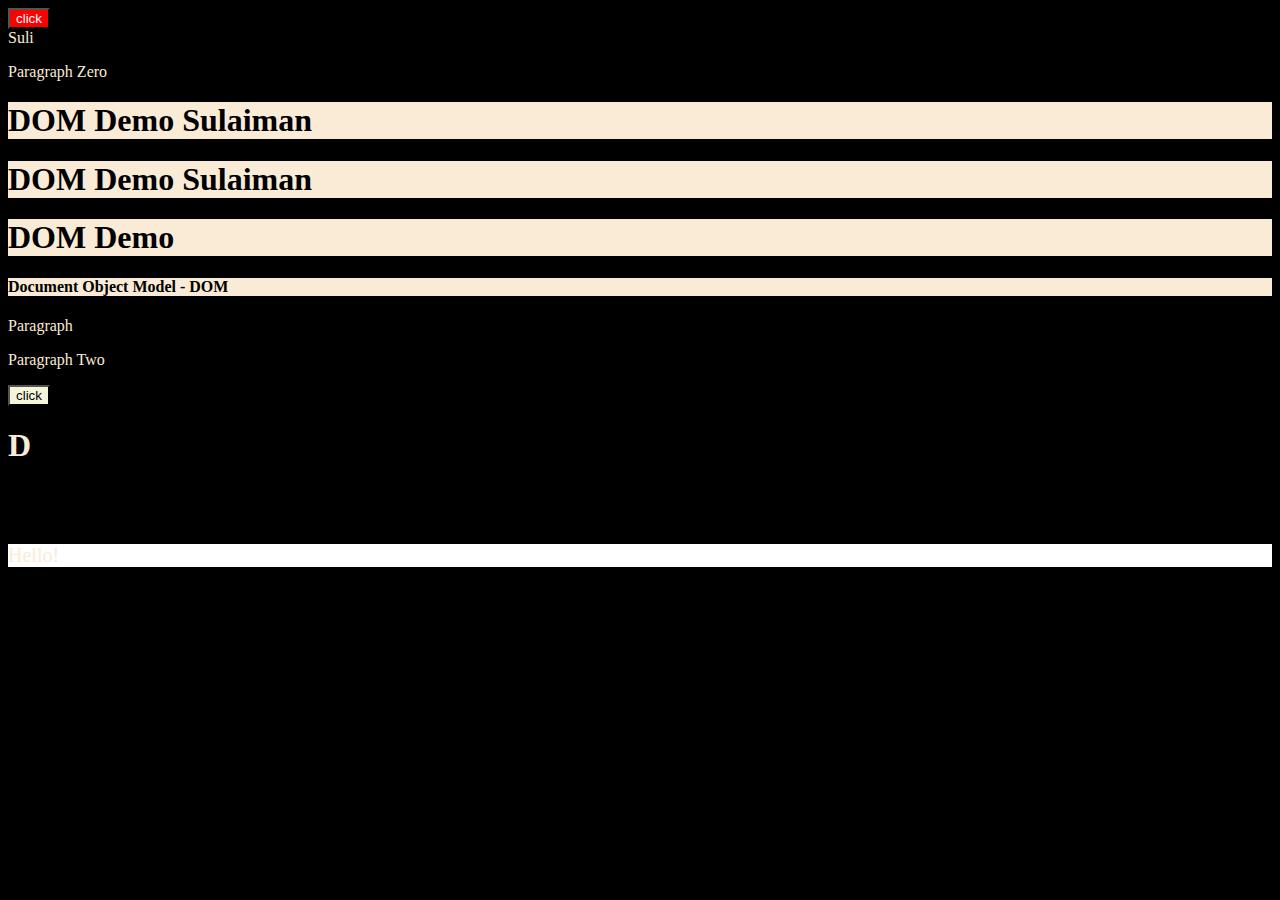
<file: HTML/dom.html>
<!DOCTYPE html>
<html lang="en">
  <head>
    <meta charset="UTF-8" />
    <meta name="viewport" content="width=device-width, initial-scale=1.0" />
    <title>Dom</title>
    <link rel="stylesheet" href="/CSS/dom.css" />
  </head>
  <body>
    <!--parents-->
    <div>DOM</div>
    <!--1stchild-->
    <!--siblings-->
    <p class="para">Paragraph Zero</p>
    <div>
      <!--2ndchild-->
      <!--siblings-->
      <h1 id="hzero">DOM Demo Sulaiman</h1>
      <!--descendants-->
      <h1 class="hzero">DOM Demo Sulaiman</h1>
      <!--descendants-->
      <h1 class="hzero">DOM Demo</h1>
      <!--descendants-->
      <h4 class="hzero">Document Object Model - DOM</h4>
      <!--descendants-->
      <p>Paragraph</p>
      <!--descendants-->
      <p>Paragraph Two</p>
      <!--descendants-->
      <button id="myId">click</button>
      <!--descendants-->
    </div>
    <div class="fruits">
      <h3><i>Fruits List</i></h3>
      <ul>
        <li>Apple</li>
        <li>Date</li>
        <li>Mango</li>
      </ul>
    </div>
    <h1 style="visibility: hidden" class="Heading">Heading</h1>
    <!--doesn't show content with innerText-->
    <div id="dox" name="JSdiv">
      This is a div
      <ul>
        <li>Pen</li>
        <li>Eraser</li>
        <li>Book</li>
      </ul>
    </div>
    <script src="/JavaScript/dom.js"></script>
    <!--lastchild--><!--siblings-->
  </body>
</html>
</file>
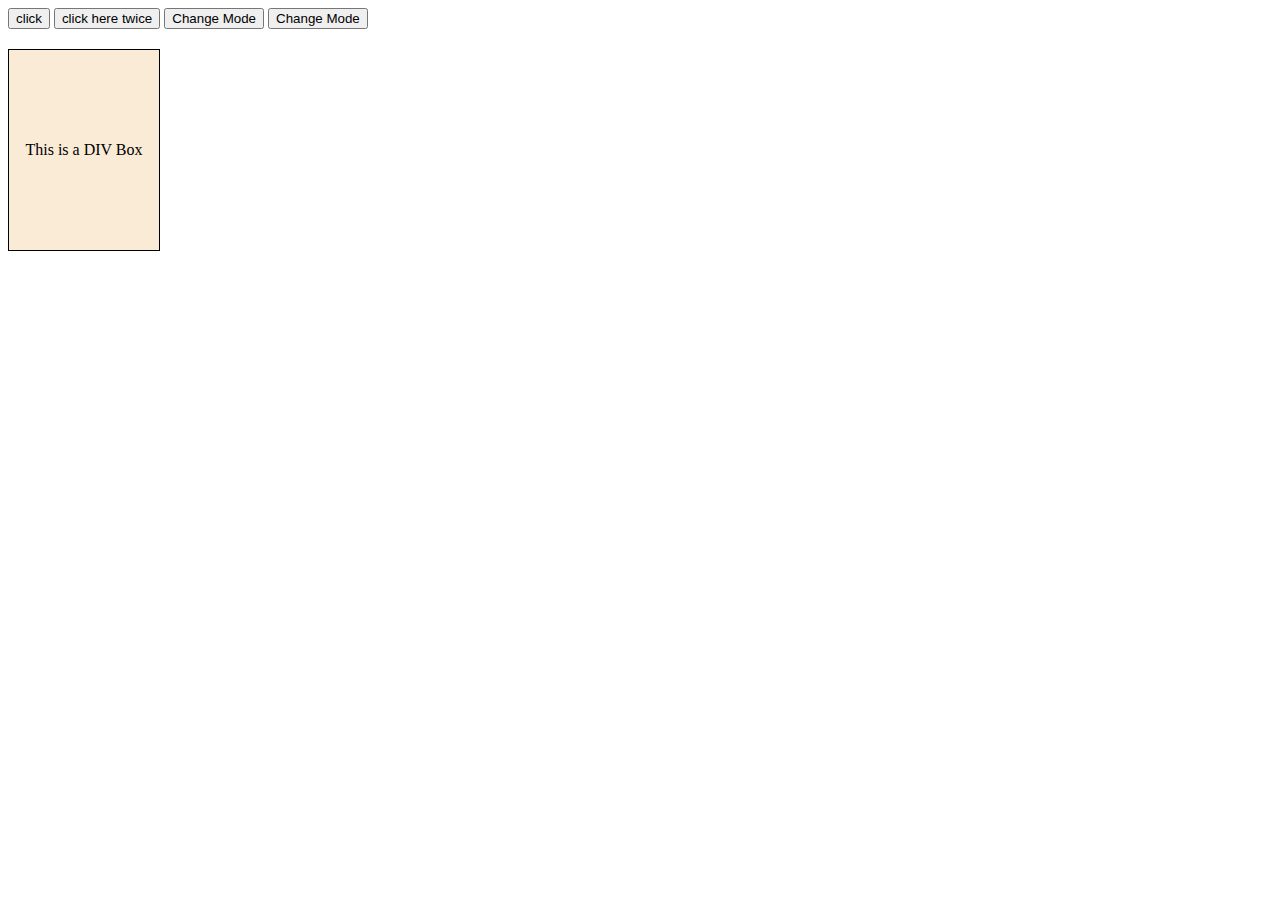
<file: HTML/events.html>
<!DOCTYPE html>
<html lang="en">
  <head>
    <meta charset="UTF-8" />
    <meta name="viewport" content="width=device-width, initial-scale=1.0" />
    <title>Document</title>
    <link rel="stylesheet" href="/CSS/events.css" />
  </head>
  <body>
    <button id="button1">click</button>
    <button ondblclick="console.log('Button was clicked 2x')">
      <!--inline event handling not recommended for use-->
      click here twice
    </button>
    <button id="Mode">Change Mode</button>
    <button id="Mode1">Change Mode</button>
    <div>This is a DIV Box</div>
    <script src="/JavaScript/events.js"></script>
  </body>
</html>
</file>
<file: CSS/dom.css>
body {
    background-color: aqua;
    color: antiquewhite;
}

#hzero {
    background-color: antiquewhite;
    color: rgb(0, 0, 0);
}

.hzero {
    background-color: antiquewhite;
    color: rgb(0, 0, 0);
}

button {
    background-color: beige;
    color: rgb(0, 0, 0);
}
</file>
<file: CSS/events.css>
div {
    height: 200px;
    width: 150px;
    display: flex;
    justify-content: center;
    align-items: center;
    background-color: antiquewhite;
    color: black;
    border: 1px solid black;
    margin-top: 20px;
}

.dark {
    background-color: black;
    color: white;
}

.light {
    background-color: white;
    color: black;
}
</file>
